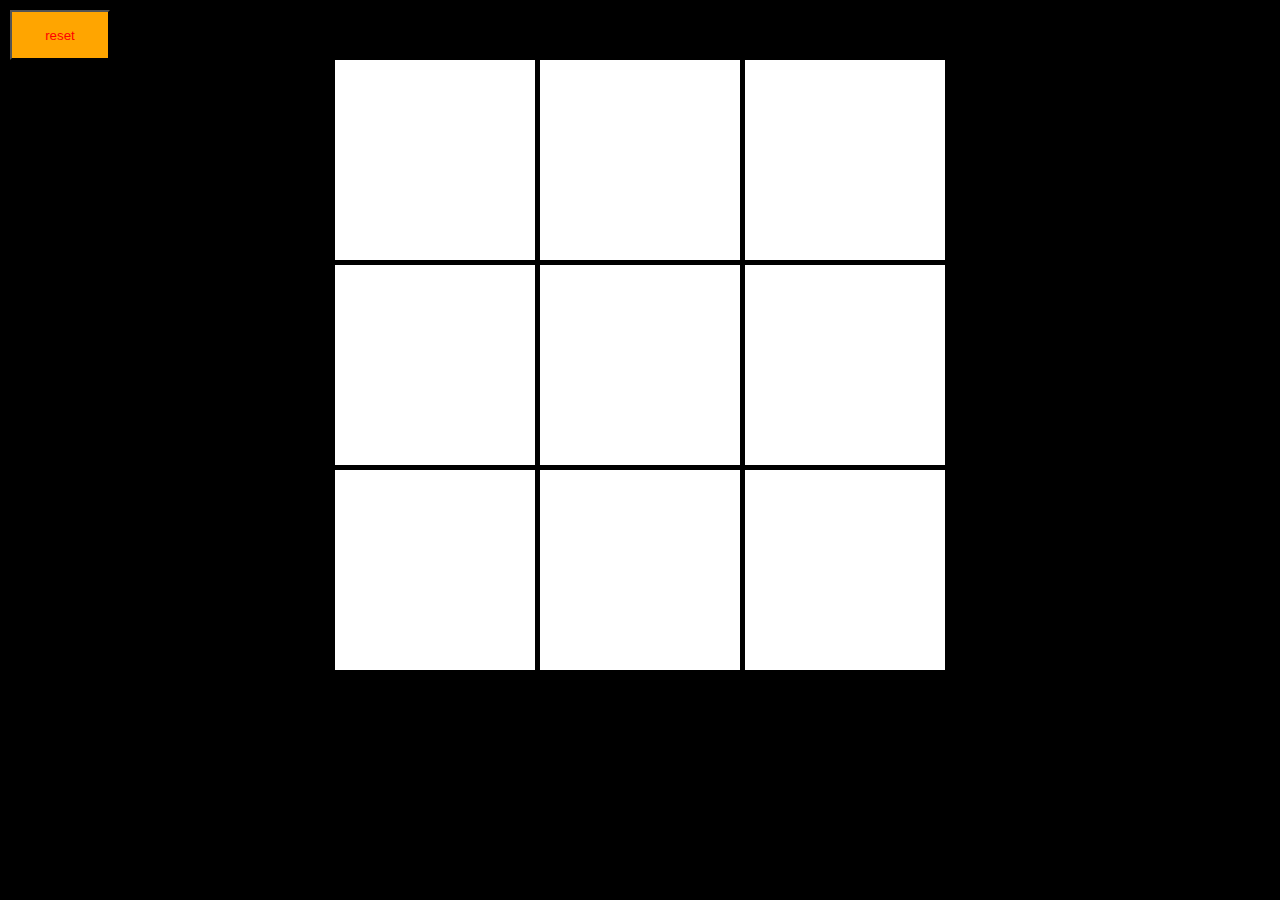
<file: ttt/index.html>
<!DOCTYPE html>
<html lang="en">
<head>
    <meta charset="UTF-8">
    <meta http-equiv="X-UA-Compatible" content="IE=edge">
    <meta name="viewport" content="width=device-width, initial-scale=1.0">
    <title>Tic Tac Toe</title>
    <link rel="stylesheet" href="style.css">
    <script src="app.js"></script>
</head>
<body>

    <!-- <h3 id="player">playerX</h3> -->
    <p class="messagePara"></p>

    <button id="resetBtn">reset</button>

    <div class="grid">
        <div></div>
        <div></div>
        <div></div>
        <div></div>
        <div></div>
        <div></div>
        <div></div>
        <div></div>
        <div></div>
    </div>
</body>
</html>
</file>
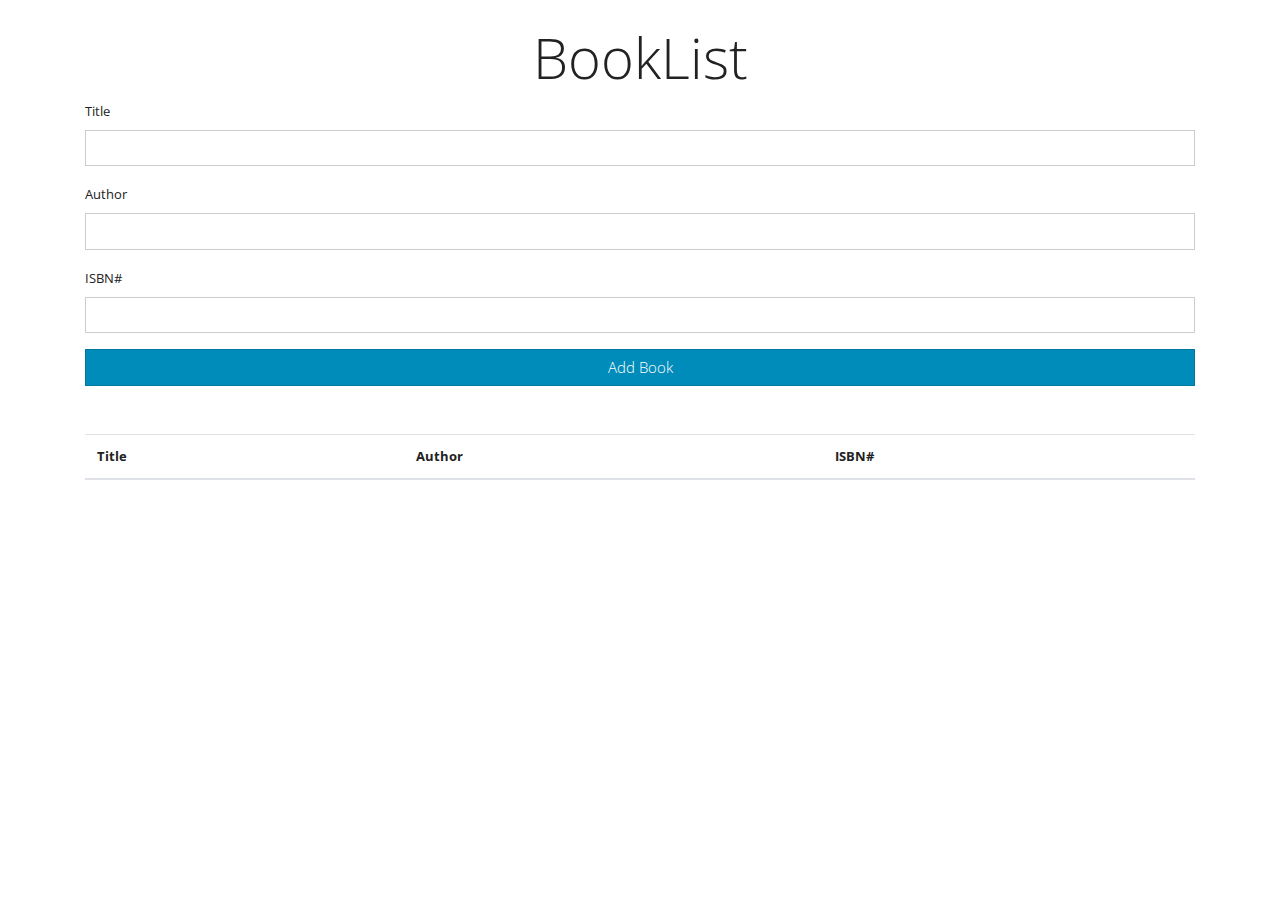
<file: projects/bookList/index.html>
<!DOCTYPE html>
<html lang="en">
<head>
  <meta charset="UTF-8">
  <meta name="viewport" content="width=device-width, initial-scale=1.0">
  <link rel="stylesheet" href="bootstrap.min.css">
  <title>Book List</title>
</head>
<body>

  <div class="container mt-4">
    <h1 class="display-4 text-center">
      <span class="test-primary">Book</span>List
    </h1>
    <form id="book-form">
      <div class="form-group">
        <label for="title">Title</label>
        <input type="text" id="title" class="form-control">
      </div>
      <div class="form-group">
        <label for="author">Author</label>
        <input type="text" id="author" class="form-control">
      </div>
      <div class="form-group">
        <label for="isbn">ISBN#</label>
        <input type="text" id="isbn" class="form-control">
      </div>
      <input type="submit" value="Add Book" class="btn btn-primary btn-block">
    </form>
    <table class="table table-striped mt-5">
      <thead>
        <tr>
          <th>Title</th>
          <th>Author</th>
          <th>ISBN#</th>
        </tr>
      </thead>
      <tbody id="book-list"></tbody>
    </table>
  </div>
  
  <script src="app.js"></script>
</body>
</html>
</file>
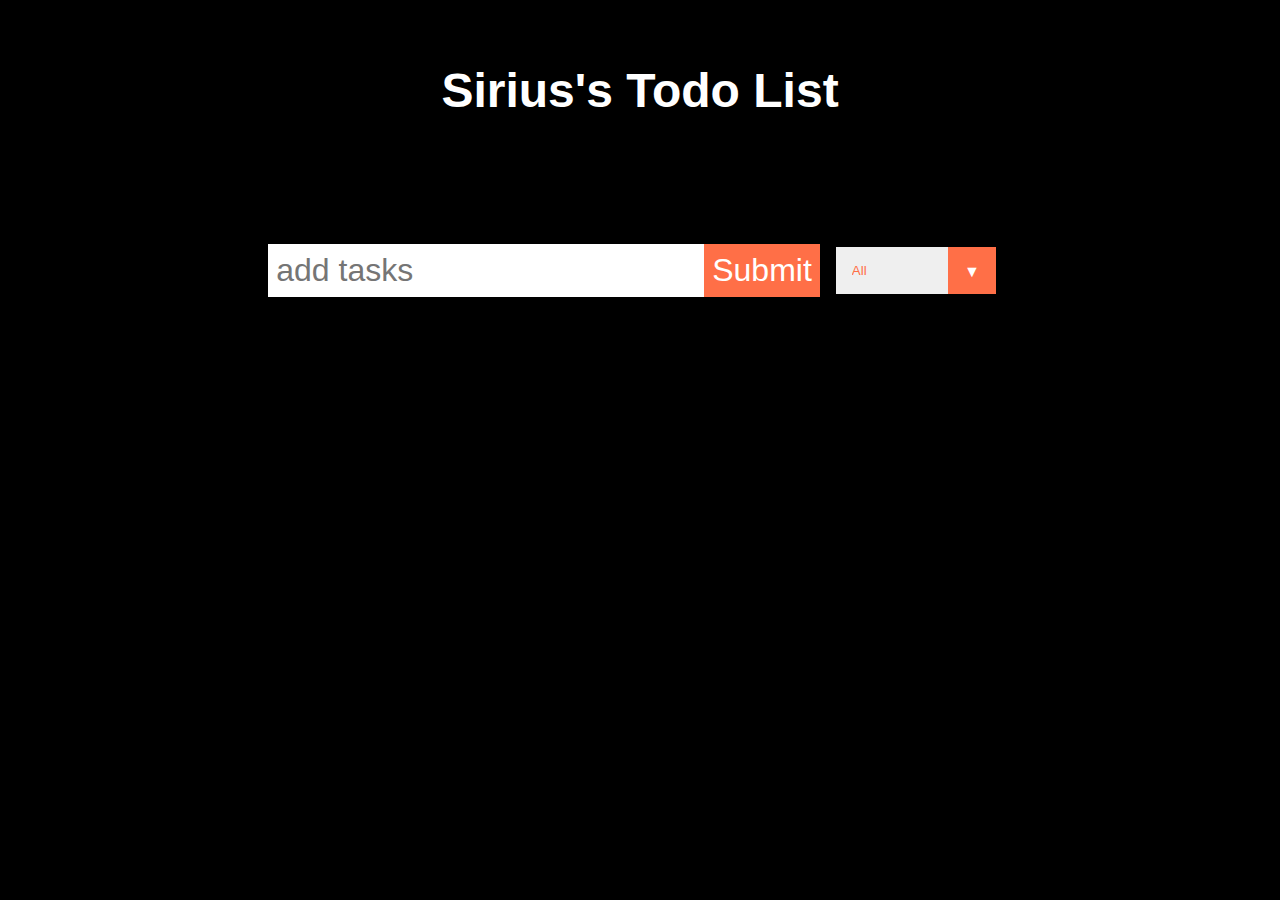
<file: projects/todoapp/index.html>
<!DOCTYPE html>
<html lang="en">
<head>
  <meta charset="UTF-8">
  <meta name="viewport" content="width=device-width, initial-scale=1.0">
  <link rel="stylesheet" href="style.css">
  <title>Todo List</title>
</head>
<body>

  <header>
    <h1>Sirius's Todo List</h1>
  </header>
  <form>
    <input type="text" class="todo-input" placeholder="add tasks">
    <button class="todo-button" type="submit">
      Submit
    </button>
    <div class="select">
      <select name="todos" class="filter-todo">
        <option value="all">All</option>
        <option value="completed">Completed</option>
        <option value="uncompleted">Uncompleted</option>
      </select>
    </div>
  </form>

  <div class="todo-container">
    <ul class="todo-list"></ul>
  </div>

  <script src="app.js"></script>
</body>
</html>
</file>
<file: ttt/style.css>
* {
    margin: 0 ;
    padding: 0;
    box-sizing: border-box;
    background-color: black;
}

.grid {
    display: flex;
    flex-wrap: wrap;
    justify-content: space-between;
    width: 610px;
    height: 610px;
    background-color: black;
    margin: 0 auto;
}

.grid div {
    width: 200px;
    height: 200px;
    background-color: white;
    margin-bottom: 5px;
}

.grid div:hover {
    background-color: yellow;
}

.playerX {
    background-image: url("cross.png");
}

.playerO {
    background-image: url("circle.png");
}

#resetBtn {
    color: red;
    background-color: orange;
    margin-top: 10px;
    margin-left: 10px;
    width: 100px;
    height: 50px;
}

#resetBtn:hover {
    background-color: white;
    transition: 0.5s ease-in-out;
}

.messagePara {
    color: white;
    transform: translate(300px, 20px);
}
</file>
<file: projects/todoapp/style.css>
* {
  margin: 0;
  padding: 0;
  box-sizing: border-box;
}

body {
  /* background-image: linear-gradient(120deg, #e2c35d, #fda085); */
  background: black;
  color: white;
  font-family: sans-serif;
}

header {
  font-size: 1.5rem;
}

header, form {
  min-height: 20vh;
  display: flex;
  justify-content: center;
  align-items: center;
}

form input {
  padding: 0.5rem;
  font-size: 2rem;
  border: none;
  background: white;
  transition: all 1s ease-out;
}

form input:hover {
  background-color: #ffa785;
  color: white;
}

form button {
  padding: 0.5rem;
  font-size: 2rem;
  border: none;
  background: #ff6f47;
  color: white;
  cursor: pointer;
  transition: all 0.5s ease;
}

form button:hover {
  background:  #cae25d;
  color: black;
}

.todo-container {
  margin: 0 auto;
  max-width: 50%;
  display: flex;
  justify-content: center;
  align-items: center;
}

.todo-list {
  min-width: 30%;
  list-style: none;
}

.todo {
  margin: 0.5rem;
  background: white;
  color: black;
  font-size: 1.5rem;
  display: flex;
  justify-content: space-between;
  align-items: center;
  transition: all 0.5s ease;
}

.todo li {
  flex: 1;
}

.trash-btn {
  background: #ff6f47;
  color: white;
  border: none;
  padding: 1rem;
  cursor: pointer;
  font-size: 1rem;
  transition: all 0.5s ease-in-out;
}

.trash-btn:hover {
  background-color: #ffa785;
  color: black;
}

.complete-btn {
  background: rgb(35, 216, 35);
  color: white;
  border: none;
  padding: 1rem;
  cursor: pointer;
  font-size: 1rem;
  transition: all 0.5s ease-in-out;
}

.complete-btn:hover {
  background: rgb(101, 243, 101);
  color: black;
}


.todo-item {
  padding: 0rem 0.5rem;
}

.completed {
  text-decoration: line-through;
  opacity: 0.5;
}

.fall {
  transform: translateY(15rem) rotateZ(50deg);
  opacity: 0;
}

select {
  -webkit-appearance: none;
  -moz-appearance: none;
  appearance: none;
  outline: none;
  border: none;
  padding: 1rem;
}

.select {
  margin: 1rem;
  position: relative;
  overflow: hidden;
}

select {
  color: #ff6f47;
  width: 10rem;
  cursor: pointer;
}

.select::after {
  content: '\25BC';
  position: absolute;
  background: #ff6f47;
  top: 0;
  right: 0;
  padding: 1rem;
  pointer-events: none;
  transition: all 0.3s ease;
}

.select:hover::after {
  background: white;
  color: #ff6f47;

}
</file>
